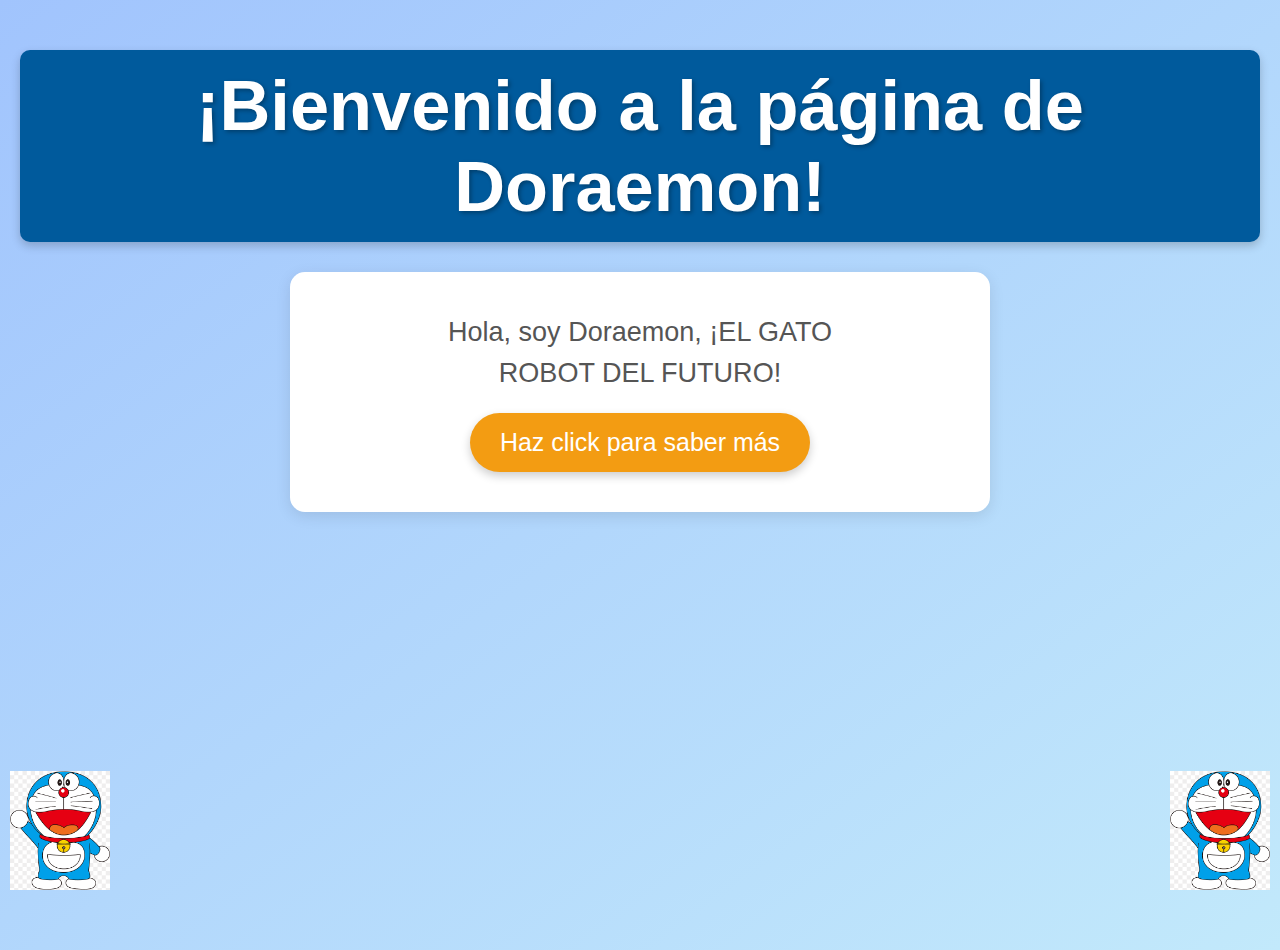
<file: src/main/resources/archivesPractice/index.html>
<!DOCTYPE html>
<html lang="es">
<head>
    <meta charset="UTF-8">
    <meta name="viewport" content="width=device-width, initial-scale=1.0">
    <title>Doraemon</title>
    <link rel="stylesheet" href="styles.css">  </head>
<body>
<header>
    <h1>¡Bienvenido a la página de Doraemon!</h1>
</header>

<section id="doraemon-section">
    <img src="archive4.png" alt="Image Left" style="position: absolute; bottom: 10px; left: 10px; width: 100px; height: auto;">
    <img src="archive4.png" alt="Image Right" style="position: absolute; bottom: 10px; right: 10px; width: 100px; height: auto;">
    <div id="message">
        <p>Hola, soy Doraemon, ¡EL GATO ROBOT DEL FUTURO!</p>
        <button id="changeMessage">Haz click para saber más</button>
    </div>
</section>

<script src="script.js"></script>  </body>
</html>
</file>
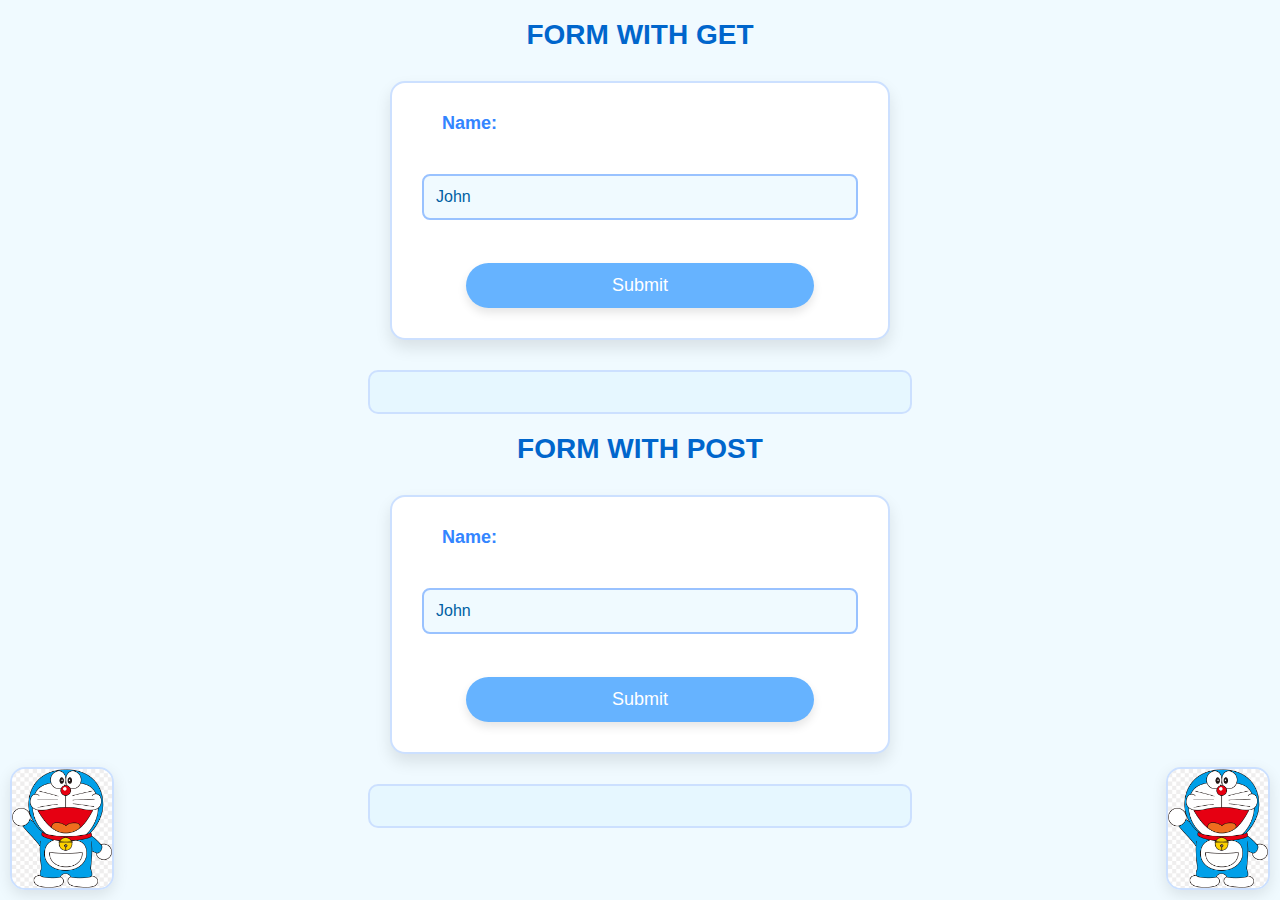
<file: src/main/resources/archivesPractice/archive1.html>
<!DOCTYPE html>
<html>
<head>
  <title>Form Example</title>
  <meta charset="UTF-8">
  <meta name="viewport" content="width=device-width, initial-scale=1.0">
  <link rel="stylesheet" href="archive2.css">
</head>
<body>
<h1>Form with GET</h1>
<form action="/hello">
  <label for="name">Name:</label><br>
  <input type="text" id="name" name="name" value="John"><br><br>
  <input type="button" value="Submit" onclick="loadGetMsg()">
</form>
<div id="getrespmsg"></div>

<script>
  function loadGetMsg() {
      let nameVar = document.getElementById("name").value;
      const xhttp = new XMLHttpRequest();
      xhttp.onload = function() {
          document.getElementById("getrespmsg").innerHTML =
          this.responseText;
      }
      xhttp.open("GET", "/hello?name="+nameVar);
      xhttp.send();
  }
</script>

<h1>Form with POST</h1>
<form action="/hellopost">
  <label for="postname">Name:</label><br>
  <input type="text" id="postname" name="name" value="John"><br><br>
  <input type="button" value="Submit" onclick="loadPostMsg(postname)">
</form>

<div id="postrespmsg"></div>

<script>
  function loadPostMsg(name){
      let url = "/hellopost?name=" + name.value;

      fetch (url, {method: 'POST'})
          .then(x => x.text())
          .then(y => document.getElementById("postrespmsg").innerHTML = y);
  }
</script>

<img src="archive4.png" alt="Image Left" style="position: absolute; bottom: 10px; left: 10px; width: 100px; height: auto;">

<img src="archive4.png" alt="Image Right" style="position: absolute; bottom: 10px; right: 10px; width: 100px; height: auto;">

</body>
</html>
</file>
<file: src/main/resources/archivesPractice/styles.css>
* {
    margin: 0;
    padding: 0;
    box-sizing: border-box;
}

body {
    font-family: 'Comic Sans MS', cursive, sans-serif;
    background: linear-gradient(to bottom right, #a1c4fd, #c2e9fb);
    color: #333;
    text-align: center;
    padding: 0 20px;
    min-height: 100vh;
}

header {
    background-color: #005a9c;
    color: #fff;
    padding: 15px;
    font-size: 2em;
    border-radius: 10px;
    margin-top: 50px;
    box-shadow: 0 4px 10px rgba(0, 0, 0, 0.2);
    text-shadow: 2px 2px 4px rgba(0, 0, 0, 0.3);
}

#doraemon-section {
    margin: 30px auto;
    text-align: center;
    max-width: 700px;
    background-color: #fff;
    padding: 20px;
    border-radius: 15px;
    box-shadow: 0 4px 15px rgba(0, 0, 0, 0.1);
    transition: transform 0.3s ease-in-out;
}

#doraemon-section:hover {
    transform: scale(1.05);
}

#doraemon-img {
    width: 250px;
    border-radius: 20px;
    box-shadow: 0 4px 15px rgba(0, 0, 0, 0.2);
    transition: transform 0.3s ease-in-out;
}

#doraemon-img:hover {
    transform: rotate(10deg);
}

#message p {
    font-size: 1.3em;
    font-weight: 400;
    color: #555;
    margin-top: 20px;
    line-height: 1.5;
}

button {
    background-color: #f39c12;
    color: white;
    padding: 15px 30px;
    font-size: 1.2em;
    border: none;
    border-radius: 30px;
    cursor: pointer;
    margin-top: 20px;
    transition: background-color 0.3s ease, transform 0.3s ease;
    box-shadow: 0 4px 10px rgba(0, 0, 0, 0.2);
}

button:hover {
    background-color: #e67e22;
    transform: translateY(-5px);
}

button:active {
    background-color: #d35400;
    transform: translateY(2px);
}

footer {
    background-color: #2c3e50;
    color: white;
    padding: 15px;
    position: fixed;
    bottom: 0;
    width: 100%;
    font-size: 0.9em;
    border-radius: 15px 15px 0 0;
    box-shadow: 0 -4px 10px rgba(0, 0, 0, 0.2);
}

footer p {
    font-weight: 300;
}

h1 {
    font-family: 'Comic Sans MS', cursive, sans-serif;
    font-weight: 700;
    font-size: 2.2em;
}

#message {
    width: 450px;
    margin: 20px auto;
    font-size: 1.3em;
    font-weight: 400;
    color: #555;
    line-height: 1.5;
}
</file>
<file: src/main/resources/archivesPractice/archive2.css>
body {
    font-family: 'Roboto', sans-serif;
    background-color: #f0faff;
    margin: 0;
    padding: 0;
    text-align: center;
}

h1 {
    color: #0066cc;
    margin-bottom: 30px;
    font-size: 28px;
    font-weight: 700;
    text-transform: uppercase;
}

form {
    background-color: #ffffff;
    padding: 30px;
    border-radius: 15px;
    box-shadow: 0 8px 16px rgba(0, 0, 0, 0.1);
    max-width: 500px;
    margin: 20px auto;
    border: 2px solid #cce0ff;
    box-sizing: border-box;
}

label {
    font-size: 18px;
    margin-bottom: 12px;
    display: block;
    text-align: left;
    margin-left: 20px;
    color: #3385ff;
    font-weight: 600;
}

input[type="text"] {
    width: 100%;
    padding: 12px;
    margin: 10px 0;
    border: 2px solid #99c2ff;
    border-radius: 8px;
    font-size: 16px;
    background-color: #f0faff;
    color: #005fa3;
    box-sizing: border-box;
}

input[type="button"] {
    background-color: #66b3ff;
    color: white;
    border: none;
    padding: 12px 30px;
    text-align: center;
    text-decoration: none;
    display: inline-block;
    font-size: 18px;
    margin-top: 15px;
    cursor: pointer;
    border-radius: 25px;
    transition: background-color 0.3s, transform 0.2s;
    box-shadow: 0 5px 10px rgba(0, 0, 0, 0.1);
}

input[type="button"]:hover {
    background-color: #3385ff;
    transform: scale(1.05);
}

div {
    margin-top: 30px;
    padding: 20px;
    border: 2px solid #cce0ff;
    border-radius: 10px;
    background-color: #e6f7ff;
    width: 80%;
    max-width: 500px;
    margin-left: auto;
    margin-right: auto;
    font-size: 16px;
    color: #0066cc;
    text-align: left;
}

img {
    margin-top: 30px;
    max-width: 100%;
    height: auto;
    border-radius: 15px;
    box-shadow: 0 5px 15px rgba(0, 0, 0, 0.1);
    border: 2px solid #cce0ff;
}

.container {
    display: flex;
    justify-content: center;
    align-items: center;
    flex-direction: column;
    margin-top: 30px;
}

input[type="button"], div {
    width: 80%;
    max-width: 500px;
    margin-left: auto;
    margin-right: auto;
}
</file>
